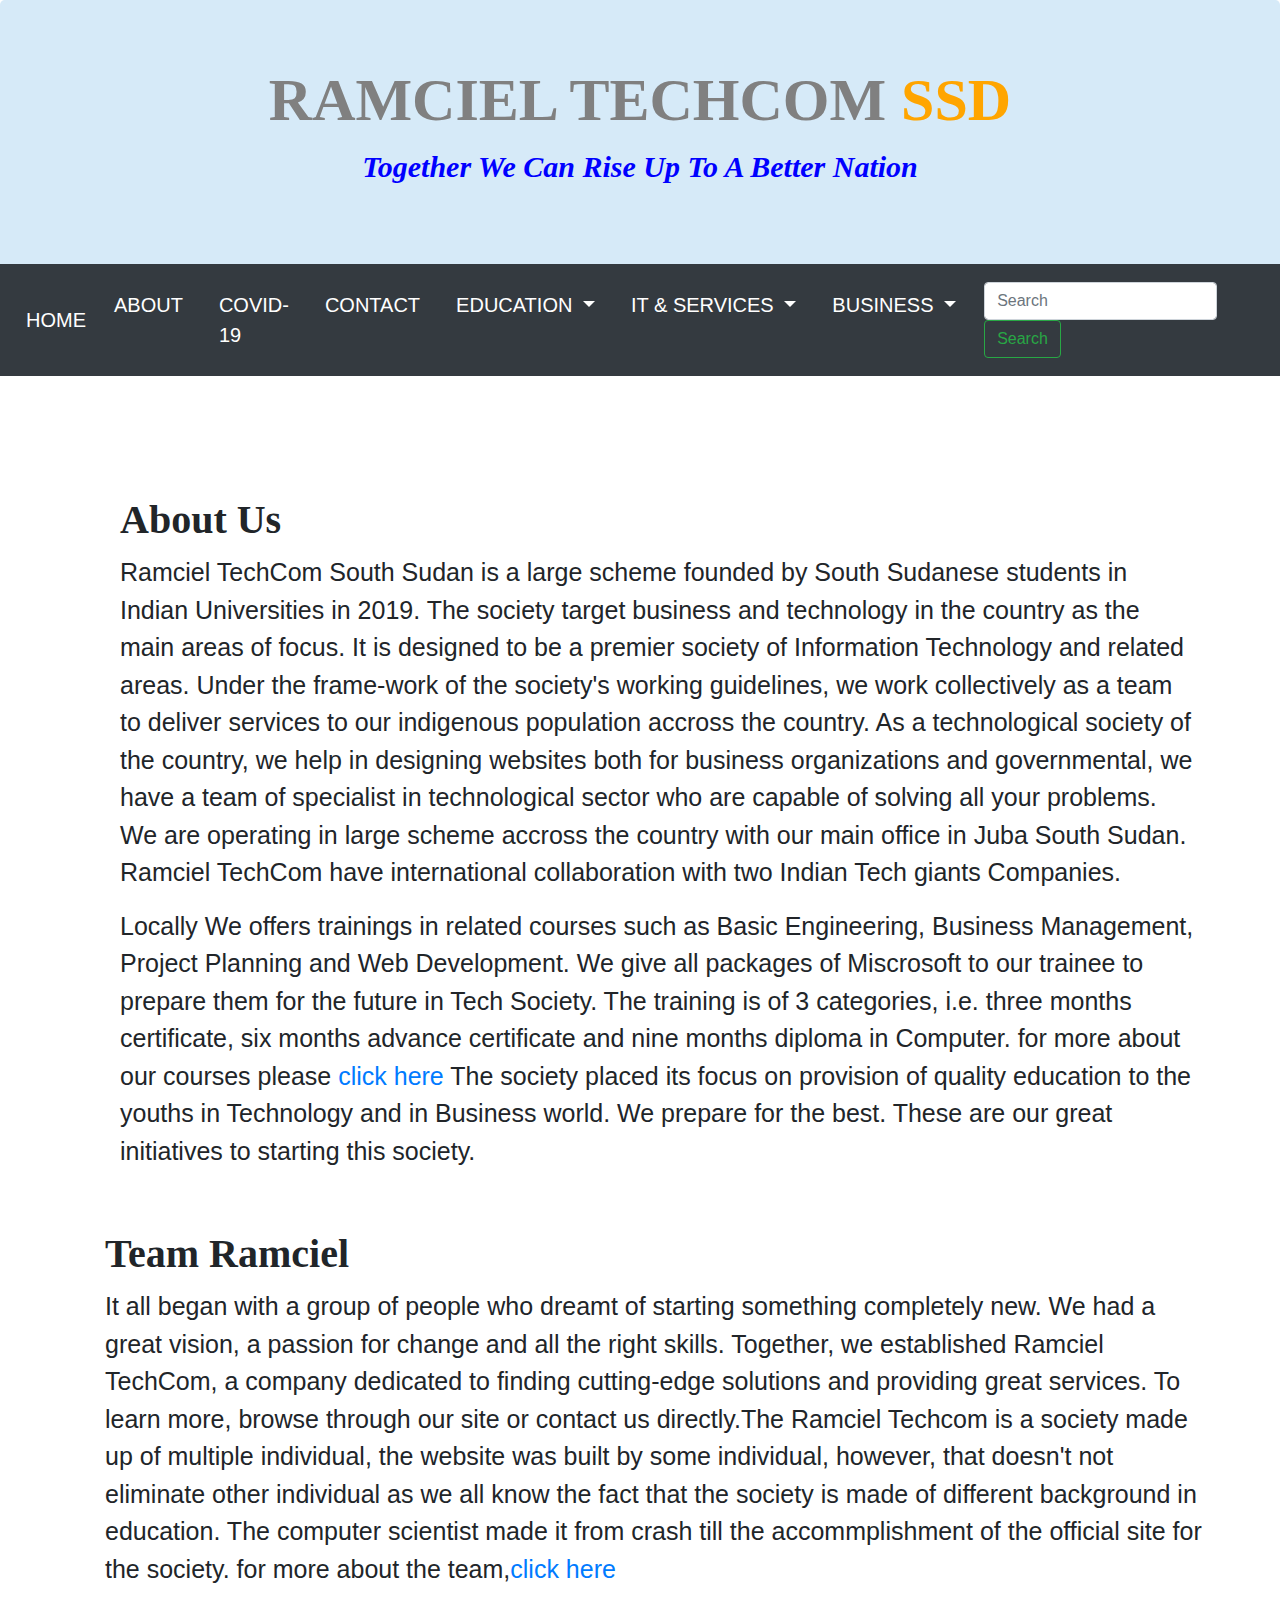
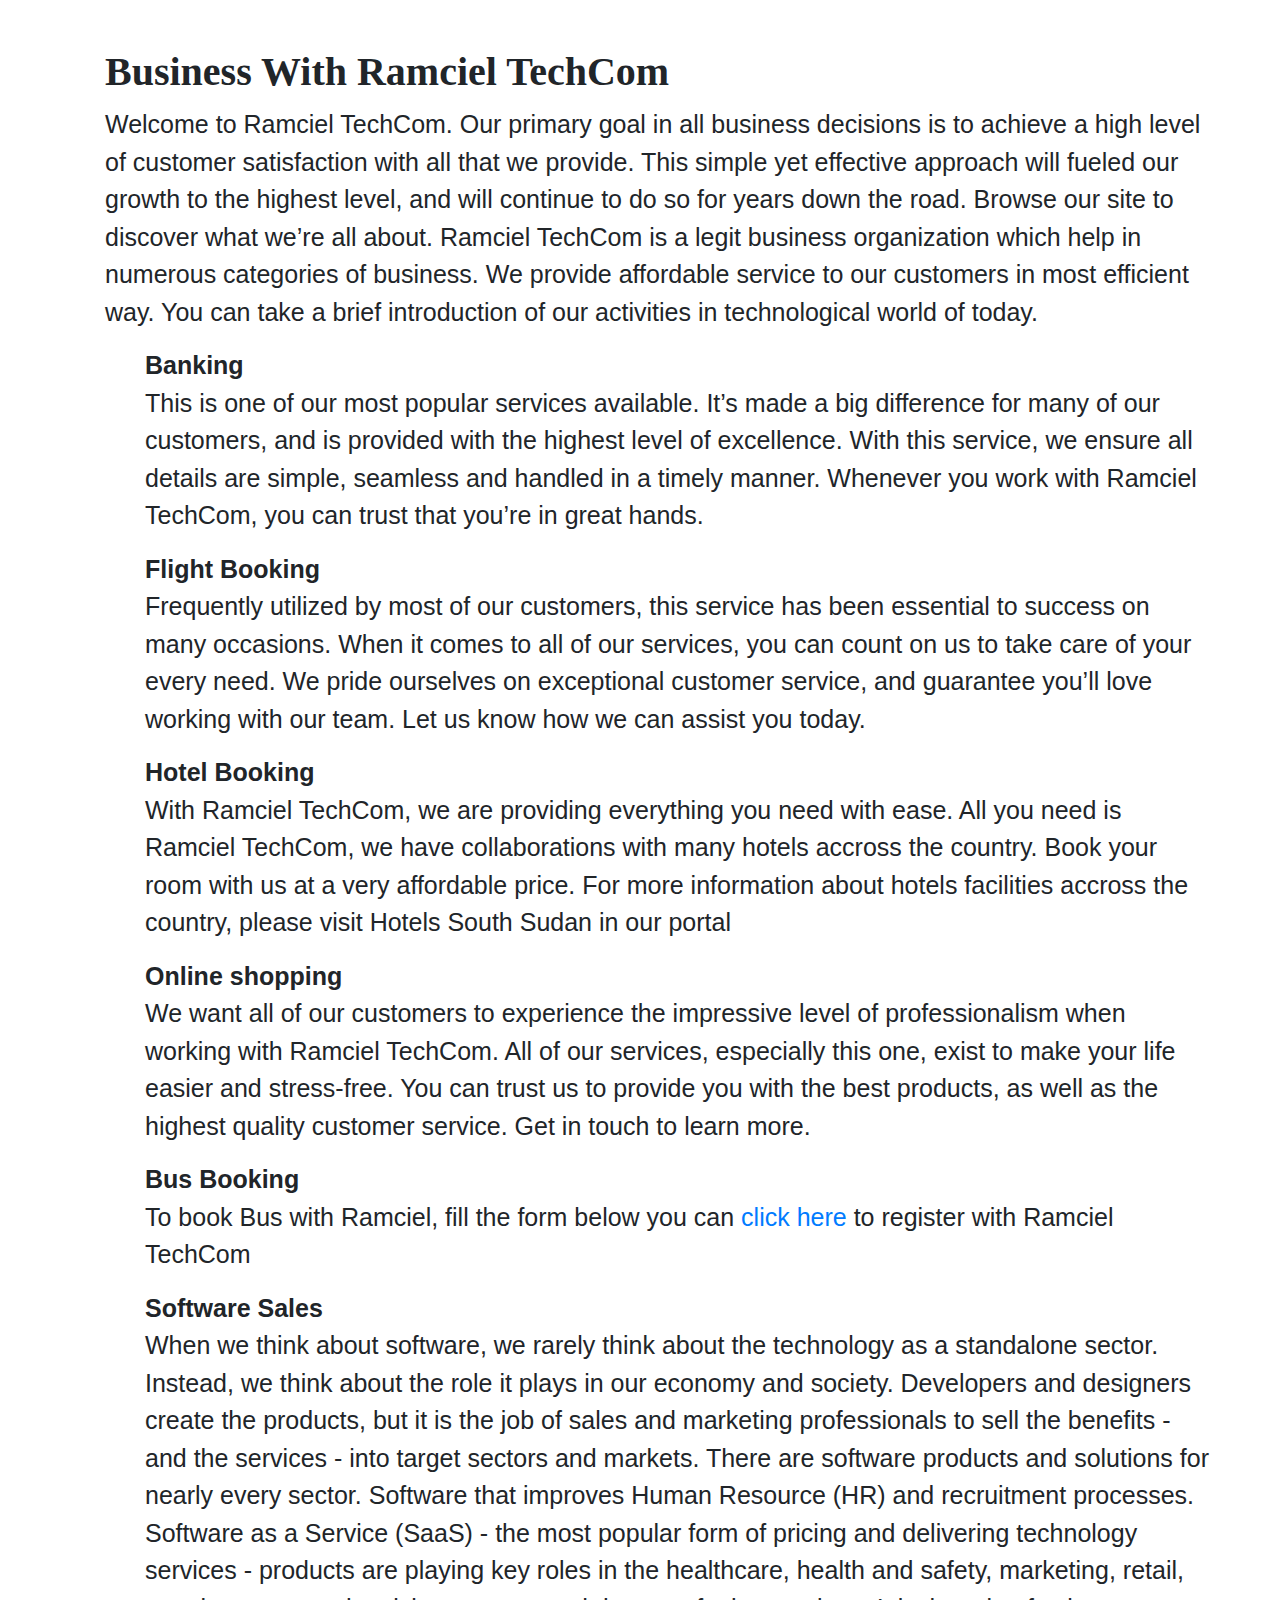
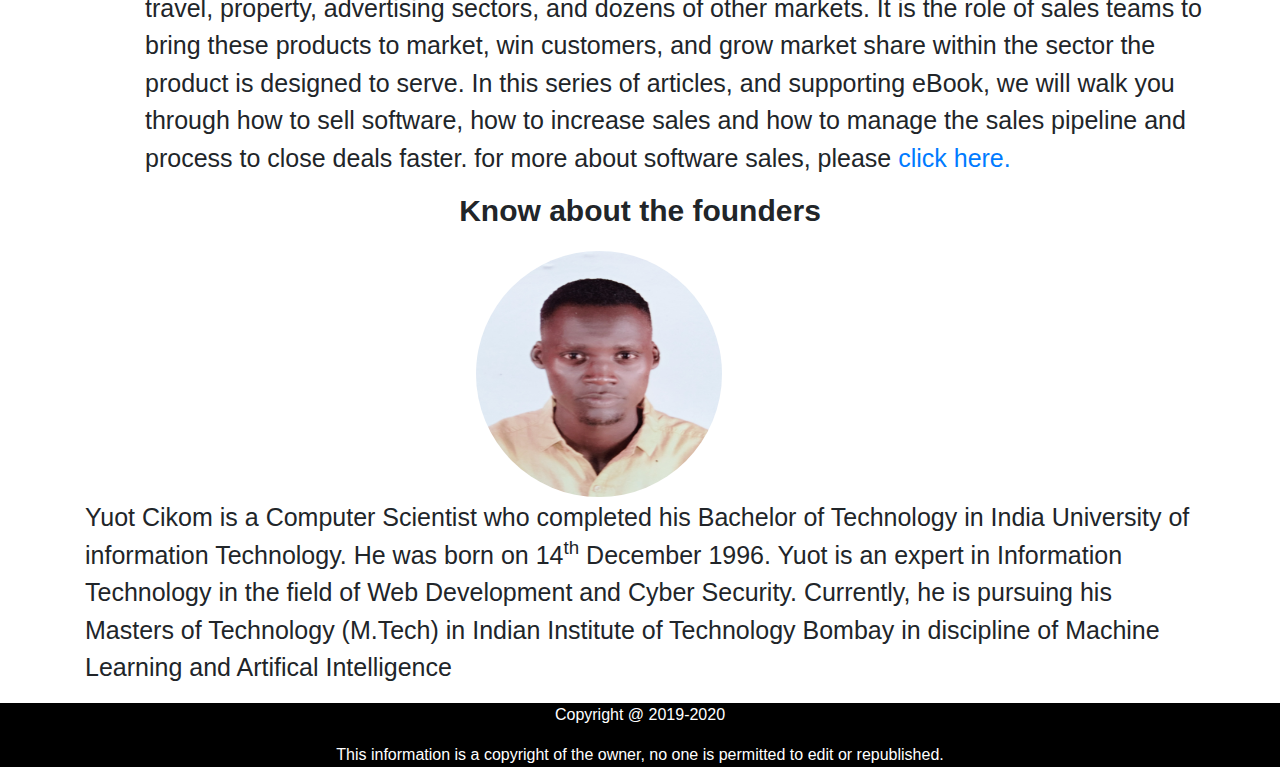
<file: index.html>
<html>
<head>
	<title>RTC</title>
	<link rel="stylesheet" href="https://stackpath.bootstrapcdn.com/bootstrap/4.5.2/css/bootstrap.min.css"></link>
	<link rel="stylesheet" type="text/css" href="style.css">
  <link rel="stylesheet" href="https://cdnjs.cloudflare.com/ajax/libs/font-awesome/5.13.1/css/all.min.css">
  <script type="text/javascript" src="java.js"></script>

</head>
<body>
	<!-- jumbotron area for heading-->
	<header class="jumbotron">
  	  <h1 class="display-6">RAMCIEL TECHCOM <span id="abr">SSD</span></h1>
  	  <P class="para"><em>Together we can rise up to a better nation</em></P>
    </header>

    <!-- navigator bar zone-->

<nav class="navbar navbar-expand-lg navbar-dark bg-dark">
          <a class="navbar-brand" id="nav-bar" id="home"href="index.html">HOME</a>
             <button class="navbar-toggler" type="button" data-toggle="collapse"data-target="#navbarSupportedContent" aria-controls="navbarSupportedContent" aria-expanded="true" aria-label="Toggle navigation">
             <span class="navbar-toggler-icon"></span>
             </button>

     <div class="collapse navbar-collapse" id="navbarSupportedContent">
        <ul class="navbar-nav mr-auto">
                 <li><a class="nav-link" id="nav-bar" href="about.html">ABOUT<span class="sr-only">(current)</span></a></li>
                 <li><a class="nav-link" id="nav-bar" href="covid.html">COVID-19<span class="sr-only">(current)</span></a></li>
                 <li><a class="nav-link" id="nav-bar" href="contact.html">CONTACT<span class="sr-only">(current)</span></a></li>
            <li class="nav-item dropdown">
                  <a class="nav-link dropdown-toggle" id="nav-bar" href="#" id="navbarDropdown" role="button" data-toggle="dropdown" aria-haspopup="true" aria-expanded="true">
                  EDUCATION
                  </a>
               <div class="dropdown-menu" aria-labelledby="navbarDropdown">
                  <a class="dropdown-item" href="#">Computer Training</a>
                  <a class="dropdown-item" href="#">Digital marketing </a>
                  <a class="dropdown-item" href="#">Project planning </a>
                  <a class="dropdown-item" href="#">Business Management </a>
                  <a class="dropdown-item" href="#">Basic of Civil Engineering</a>
                  <a class="dropdown-item" href="#">Entrepreneurship</a>
                  <a class="dropdown-item" href="#">Basic electrical </a>
               </div>

            <li class="nav-item dropdown">
                <a class="nav-link dropdown-toggle" id="nav-bar" href="#" id="navbarDropdown"role="button" data-toggle="dropdown" aria-haspopup="true" aria-expanded="true">
                IT & SERVICES
                </a>
             <div class="dropdown-menu" aria-labelledby="navbarDropdown">
                  <a class="dropdown-item" href="#">Web design and development</a>
                  <a class="dropdown-item" href="#">Graphic design</a>
                  <a class="dropdown-item" href="#">Operating system installation</a>
                  <a class="dropdown-item" href="#">Software sale</a>
                  <a class="dropdown-item" href="#">Internet café</a>
                 </div>
                 <li class="nav-item dropdown">
                <a class="nav-link dropdown-toggle" id="nav-bar" href="#" id="navbarDropdown"role="button" data-toggle="dropdown" aria-haspopup="true" aria-expanded="true">
                BUSINESS
                </a>
                <div class="dropdown-menu" aria-labelledby="navbarDropdown">
                  <a class="dropdown-item" href="#">Banking</a>
                  <a class="dropdown-item" href="#">Flight Booking</a>
                  <a class="dropdown-item" href="#">Hotel Booking</a>
                  <a class="dropdown-item" href="#">Bus Booking</a>
                  <a class="dropdown-item" href="#">Online shopping</a>
                  <a class="dropdown-item" href="#">Software Sales</a>
                </div>
            </li>
        </ul>
           <form class="form-inline my-2 my-lg-0" id="nav-bar">
                  <input class="form-control mr-sm-2" type="search" placeholder="Search" aria-label="Search">
                  <button class="btn btn-outline-success my-2 my-sm-0" type="submit">Search</button>
           </form>
       </div>
  </nav>
  <div class="container">
      <div class="container" id="contain">
             <h2>About Us</h2>
             <p>Ramciel TechCom South Sudan is a large scheme founded by South Sudanese students in Indian Universities in 2019. The society target business and technology in the country as the main areas of focus. It is designed to be a premier society of Information Technology and related areas. Under the frame-work of the society's working guidelines, we work collectively as a team to deliver services to our indigenous population accross the country. As a technological society of the country, we help in designing websites both for business organizations and governmental, we have a team of specialist in technological sector who are capable of solving all your problems. We are operating in large scheme accross the country with our main office in Juba South Sudan. Ramciel TechCom have international collaboration with two Indian Tech giants Companies.</p>
             <p>Locally We offers trainings in related courses such as Basic Engineering, Business Management, Project Planning and Web Development. We give all packages of Miscrosoft to our trainee to prepare them for the future in Tech Society. The training is of 3 categories, i.e. three months certificate, six months advance certificate and nine months diploma in Computer.
             for more about our courses please <a href="course.html">click here</a>
             The society placed its focus on provision of quality education to the youths in Technology and in Business world. We prepare for the best. These are our great initiatives to starting this society.</p>
      </div>

      <div class="contain-team">
             <h2>Team Ramciel</h2>
             <p>It all began with a group of people who dreamt of starting something completely new. We had a great vision, a passion for change and all the right skills. Together, we established Ramciel TechCom, a company dedicated to finding cutting-edge solutions and providing great services. To learn more, browse through our site or contact us directly.The Ramciel Techcom is a society made up of multiple individual, the website was built by some individual, however, that doesn't not eliminate other individual as we all know the fact that the society is made of different background in education. The computer scientist made it from crash till the accommplishment of the official site for the society. for more about the team,<a href="yuot.html">click here</a></p>
      </div>
      <div class="contain-team">
         <h2>Business With Ramciel TechCom</h2>  
          <p>Welcome to Ramciel TechCom. Our primary goal in all business decisions is to achieve a high level of customer satisfaction with all that we provide. This simple yet effective approach will fueled our growth to the highest level, and will continue to do so for years down the road. Browse our site to discover what we’re all about. Ramciel TechCom is a legit business organization which help in numerous categories of business. We provide affordable service to our customers in most efficient way. You can take a brief introduction of our activities in technological world of today.</p>
           <ul>
              <li>Banking</li>
              <p>​This is one of our most popular services available. It’s made a big difference for many of our customers, and is provided with the highest level of excellence. With this service, we ensure all details are simple, seamless and handled in a timely manner. Whenever you work with Ramciel TechCom, you can trust that you’re in great hands.</p>
              <li>Flight Booking</li>
              <p>​Frequently utilized by most of our customers, this service has been essential to success on many occasions. When it comes to all of our services, you can count on us to take care of your every need. We pride ourselves on exceptional customer service, and guarantee you’ll love working with our team. Let us know how we can assist you today.</p>
              <li>Hotel Booking</li>
              <p>With Ramciel TechCom, we are providing everything you need with ease. All you need is Ramciel TechCom, we have collaborations with many hotels accross the country. Book your room with us at a very affordable price. For more information about hotels facilities accross the country, please visit Hotels South Sudan in our portal</p>
              <li>Online shopping</li>
              <p>​We want all of our customers to experience the impressive level of professionalism when working with Ramciel TechCom. All of our services, especially this one, exist to make your life easier and stress-free. You can trust us to provide you with the best products, as well as the highest quality customer service. Get in touch to learn more.</p>
              <li>Bus Booking</li>
              <p>To book Bus with Ramciel, fill the form below
                you can <a href="booking.html">click here</a> to register with Ramciel TechCom</p>

              <li>Software Sales</li>
              <p>When we think about software, we rarely think about the technology as a standalone sector. Instead, we think about the role it plays in our economy and society. Developers and designers create the products, but it is the job of sales and marketing professionals to sell the benefits - and the services - into target sectors and markets. There are software products and solutions for nearly every sector. Software that improves Human Resource (HR) and recruitment processes. Software as a Service (SaaS) - the most popular form of pricing and delivering technology services - products are playing key roles in the healthcare, health and safety, marketing, retail, travel, property, advertising sectors, and dozens of other markets. It is the role of sales teams to bring these products to market, win customers, and grow market share within the sector the product is designed to serve. In this series of articles, and supporting eBook, we will walk you through how to sell software, how to increase sales and how to manage the sales pipeline and process to close deals faster. for more about software sales, please <a href="software.html">click here.</a></p>
           </ul>
      </div>
   <div class="head">
      <h6>Know about the founders</h6>
      <div class="profile">
         <img src="apollo.jpg" height="250" width="250">
         <p>Yuot Cikom is a Computer Scientist who completed his Bachelor of Technology in India University of information Technology. He was born on 14<sup>th</sup> December 1996. Yuot is an expert in Information Technology in the field of Web Development and Cyber Security. Currently, he is pursuing his Masters of Technology (M.Tech) in Indian Institute of Technology Bombay in discipline of Machine Learning and Artifical Intelligence</p>
      </div>
   </div>
  </div>
        <footer class="copyright">
            <p>Copyright @ 2019-2020</p>
            <p>This information is a copyright of the owner, no one is permitted to edit or republished.</p>
        </footer>

  <script src="https://code.jquery.com/jquery-3.5.1.js"></script>
  <script src="https://stackpath.bootstrapcdn.com/bootstrap/4.5.2/js/bootstrap.min.js"></script>
</body>
</html>
</file>
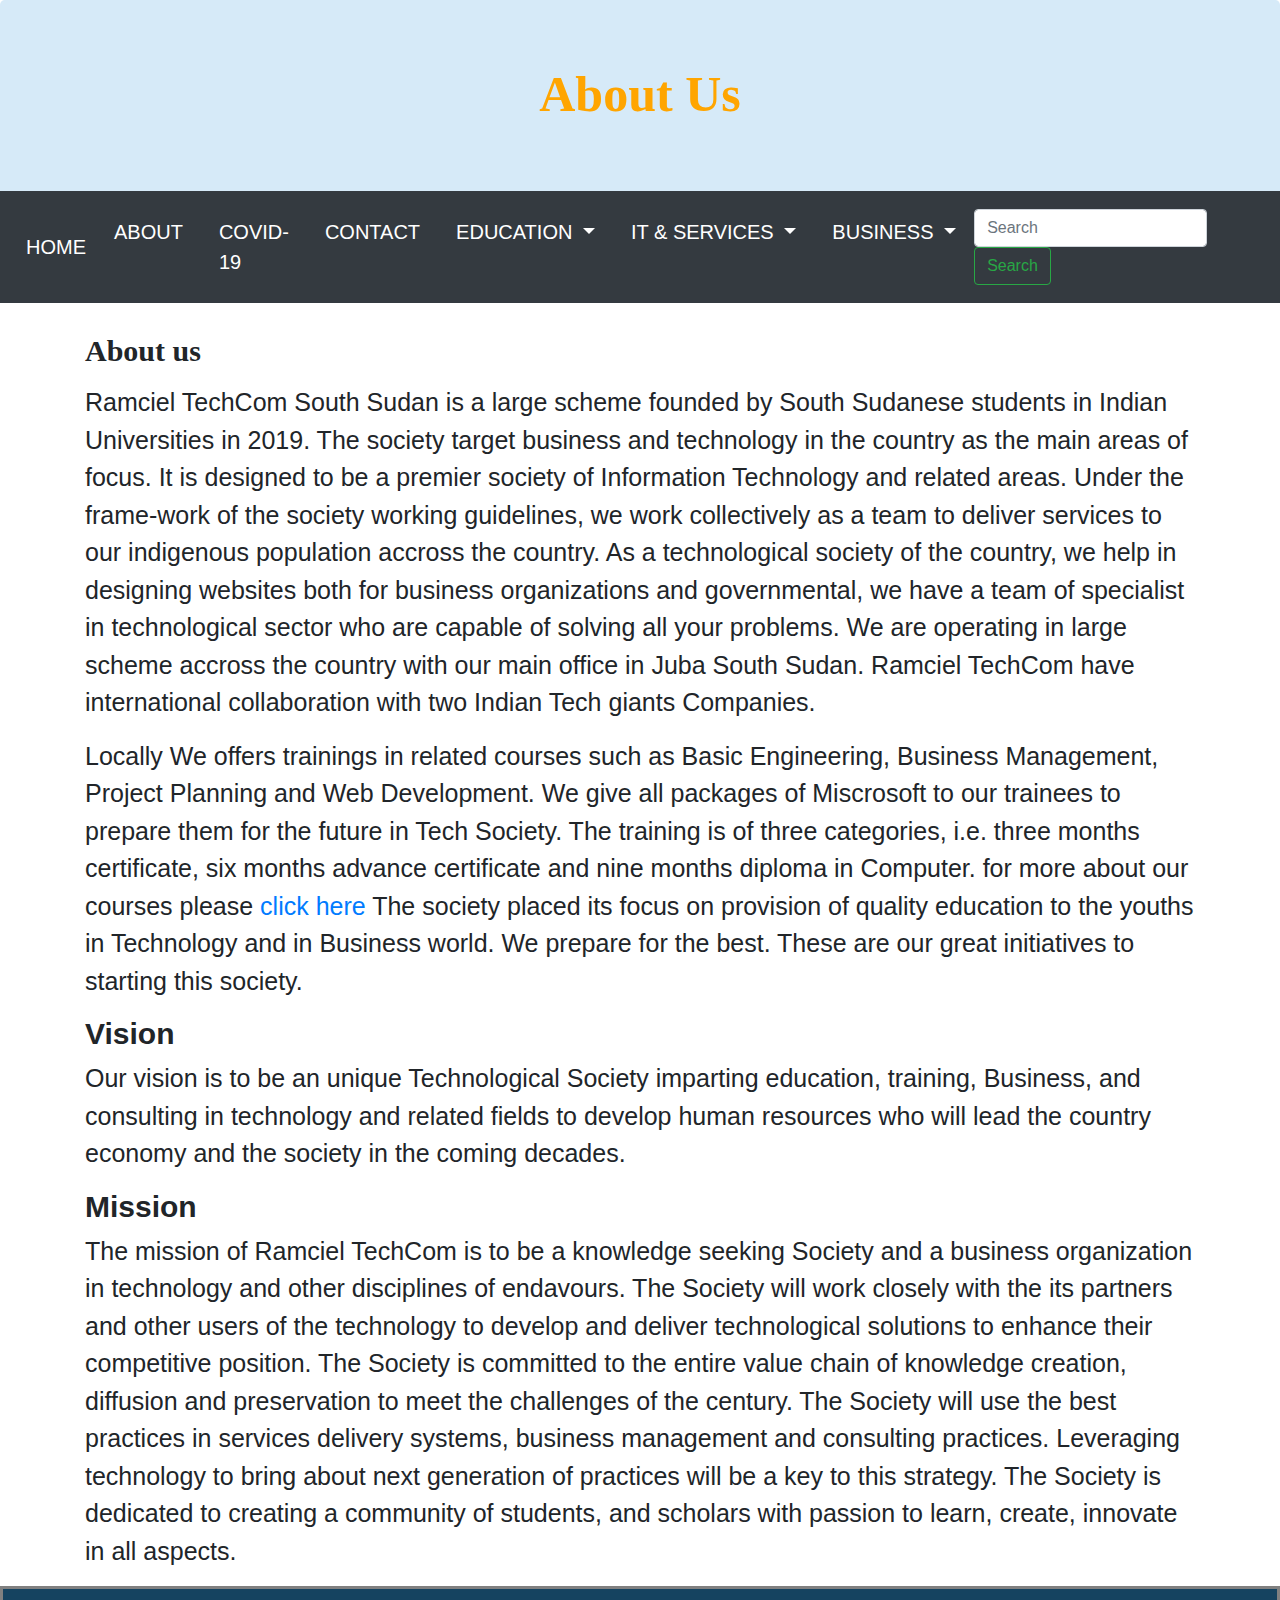
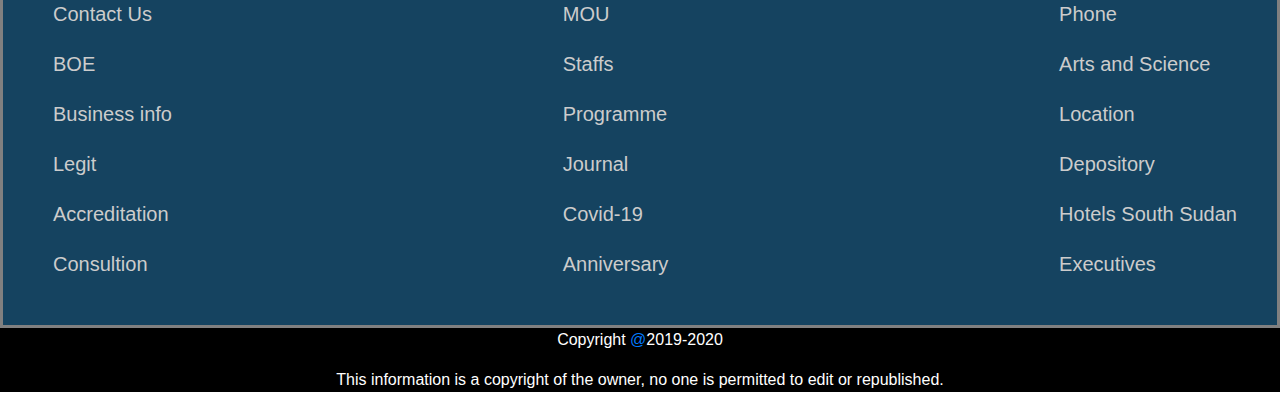
<file: about.html>
<html>
<head>
	<title>About Us</title>
	<link rel="stylesheet" href="https://stackpath.bootstrapcdn.com/bootstrap/4.5.2/css/bootstrap.min.css"></link>
	<link rel="stylesheet" type="text/css" href="style.css">
  <script type="text/javascript" src="java.js"></script
</head>
<body>
		<div class="jumbotron">
		<h1>About Us</h1>
	</div>
	<nav class="navbar navbar-expand-lg navbar-dark bg-dark">
          <a class="navbar-link" id="nav-bar" href="index.html">HOME</a>
             <button class="navbar-toggler" type="button" data-toggle="collapse"data-target="#navbarSupportedContent" aria-controls="navbarSupportedContent" aria-expanded="true" aria-label="Toggle navigation">
             <span class="navbar-toggler-icon"></span>
             </button>

     <div class="collapse navbar-collapse" id="navbarSupportedContent">
        <ul class="navbar-nav mr-auto">
                 <li><a class="nav-link" id="nav-bar" href="about.html">ABOUT<span class="sr-only">(current)</span></a></li>

                 <li><a class="nav-link" id="nav-bar" href="covid.html">COVID-19<span class="sr-only">(current)</span></a></li>

                 <li><a class="nav-link" id="nav-bar" href="contact.html">CONTACT<span class="sr-only">(current)</span></a></li>

            <li class="nav-item dropdown">
                  <a class="nav-link dropdown-toggle" id="nav-bar" href="#" id="navbarDropdown" role="button" data-toggle="dropdown" aria-haspopup="true" aria-expanded="true">
                  EDUCATION
                  </a>
               <div class="dropdown-menu" aria-labelledby="navbarDropdown">
                  <a class="dropdown-item" href="#">Computer Training</a>
                  <a class="dropdown-item" href="#">Digital marketing </a>
                  <a class="dropdown-item" href="#">Project planning </a>
                  <a class="dropdown-item" href="#">Business Management </a>
                  <a class="dropdown-item" href="#">Basic of Civil Engineering</a>
                  <a class="dropdown-item" href="#">Entrepreneurship</a>
                  <a class="dropdown-item" href="#">Basic electrical </a>
               </div>

            <li class="nav-item dropdown">
                <a class="nav-link dropdown-toggle" id="nav-bar" href="#" id="navbarDropdown"role="button" data-toggle="dropdown" aria-haspopup="true" aria-expanded="true">
                IT & SERVICES
                </a>
             <div class="dropdown-menu" aria-labelledby="navbarDropdown">
                  <a class="dropdown-item" href="#">Web design and development</a>
                  <a class="dropdown-item" href="#">Graphic design</a>
                  <a class="dropdown-item" href="#">Operating system installation</a>
                  <a class="dropdown-item" href="#">Software sale</a>
                  <a class="dropdown-item" href="#">Internet café</a>
                 </div>
            </li>
            <li class="nav-item dropdown">
                <a class="nav-link dropdown-toggle" id="nav-bar" href="#" id="navbarDropdown"role="button" data-toggle="dropdown" aria-haspopup="true" aria-expanded="true">
                BUSINESS
                </a>
                <div class="dropdown-menu" aria-labelledby="navbarDropdown">
                  <a class="dropdown-item" href="#">Banking</a>
                  <a class="dropdown-item" href="#">Flight Booking</a>
                  <a class="dropdown-item" href="#">Hotel Booking</a>
                  <a class="dropdown-item" href="#">Bus Booking</a>
                  <a class="dropdown-item" href="#">Online shopping</a>
                  <a class="dropdown-item" href="#">Software Sales</a>
                </div>
            </li>
        </ul>
           <form class="form-inline my-2 my-lg-0">
                  <input class="form-control mr-sm-2" type="search" placeholder="Search" aria-label="Search">
                  <button class="btn btn-outline-success my-2 my-sm-0" type="submit">Search</button>
           </form>
       </div>
</nav>
    <div class="container" id="about">
           <h5>About us</h5>
            <p>Ramciel TechCom South Sudan is a large scheme founded by South Sudanese students in Indian Universities in 2019. The society target business and technology in the country as the main areas of focus. It is designed to be a premier society of Information Technology and related areas. Under the frame-work of the society working guidelines, we work collectively as a team to deliver services to our indigenous population accross the country. As a technological society of the country, we help in designing websites both for business organizations and governmental, we have a team of specialist in technological sector who are capable of solving all your problems. We are operating in large scheme accross the country with our main office in Juba South Sudan. Ramciel TechCom have international collaboration with two Indian Tech giants Companies.</p>
             <p>Locally We offers trainings in related courses such as Basic Engineering, Business Management, Project Planning and Web Development. We give all packages of Miscrosoft to our trainees to prepare them for the future in Tech Society. The training is of three categories, i.e. three months certificate, six months advance certificate and nine months diploma in Computer.
              for more about our courses please <a href="course.html">click here</a>
              The society placed its focus on provision of quality education to the youths in Technology and in Business world. We prepare for the best. These are our great initiatives to starting this society.</p>

            <h6>Vision</h6>
             <p>Our vision is to be an unique Technological Society imparting education, training, Business, and consulting in technology and related fields to develop human resources who will lead the  country economy and the society in the coming decades.</p>

           <h6>Mission</h6>
              <p>The mission of Ramciel TechCom is to be a knowledge seeking Society and a business organization in technology and other disciplines of endavours. The Society will work closely with the its partners and other users of the technology to develop and deliver technological solutions to enhance their competitive position. 
               The Society is committed to the entire value chain of knowledge creation, diffusion and preservation to meet the challenges of the century. The Society will use the best practices in services delivery systems, business management and consulting practices. Leveraging technology to bring about next generation of practices will be a key to this strategy.
                The Society is dedicated to creating a community of students, and scholars with passion to learn, create, innovate in all aspects.</p>
    </div>
    <div class="contact">
          <div class="bottom-menu">
            <ul>
               <li>Contact Us</li>
               <li>BOE</li>
               <li>Business info</li>
               <li>Legit</li>
               <li>Accreditation</li>
               <li>Consultion</li>
            </ul>  
          </div>
          <div class="sub-menu">
             <ul>
              <li>MOU</li>
               <li>Staffs</li>
               <li>Programme</li>
               <li>Journal</li>
               <li>Covid-19</li>
               <li>Anniversary</li>
             </ul>  
          </div>
          <div class="bottom">
             <ul>
               <li>Phone</li>
               <li>Arts and Science</li>
               <li>Location</li>
               <li>Depository</li>
               <li>Hotels South Sudan</li>
               <li>Executives</li>
           </ul>  
          </div>
    </div>
    <div>
      <footer class="copyright">
      	<p>Copyright <a href="#">@</a>2019-2020</p>
         <p>This information is a copyright of the owner, no one is permitted to edit or republished.</p>
      </footer>
    </div>

    <script src="https://code.jquery.com/jquery-3.5.1.js"></script>
    <script src="https://stackpath.bootstrapcdn.com/bootstrap/4.5.2/js/bootstrap.min.js"></script>
</body>
</html>
</file>
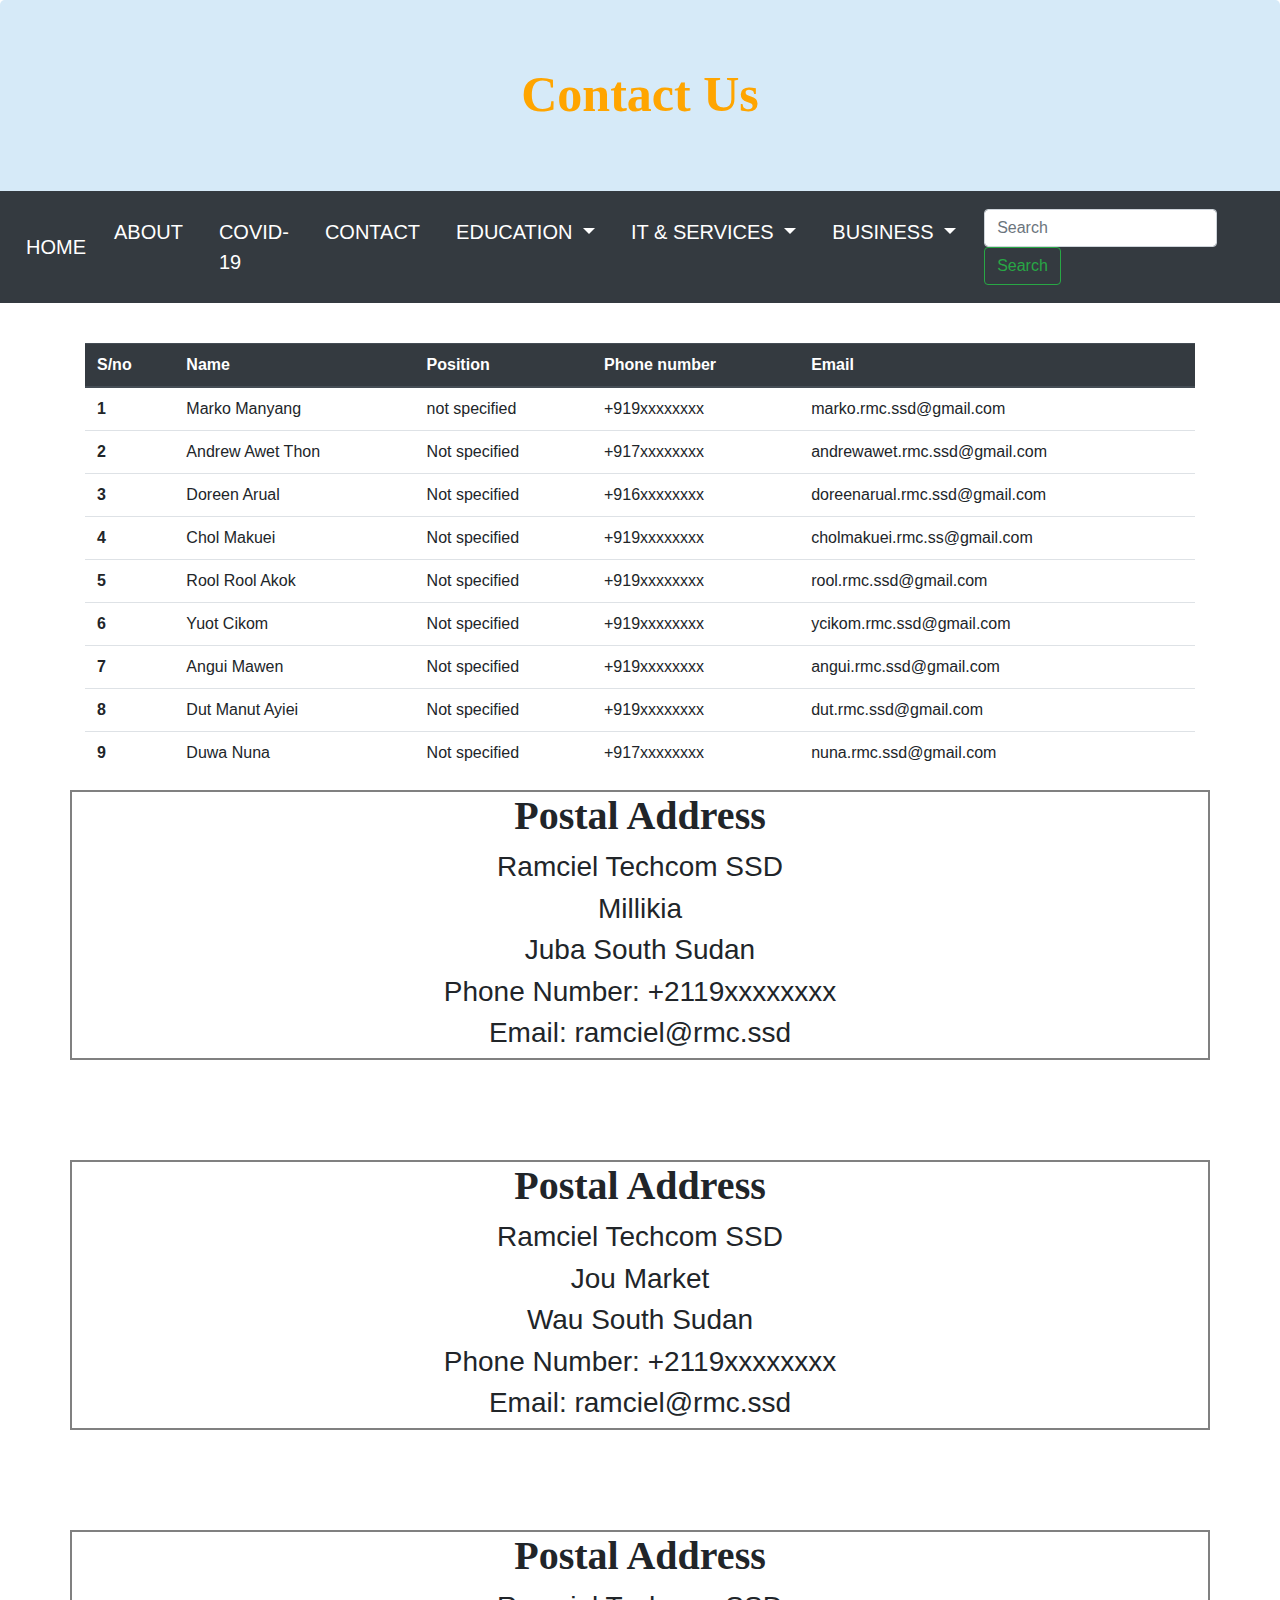
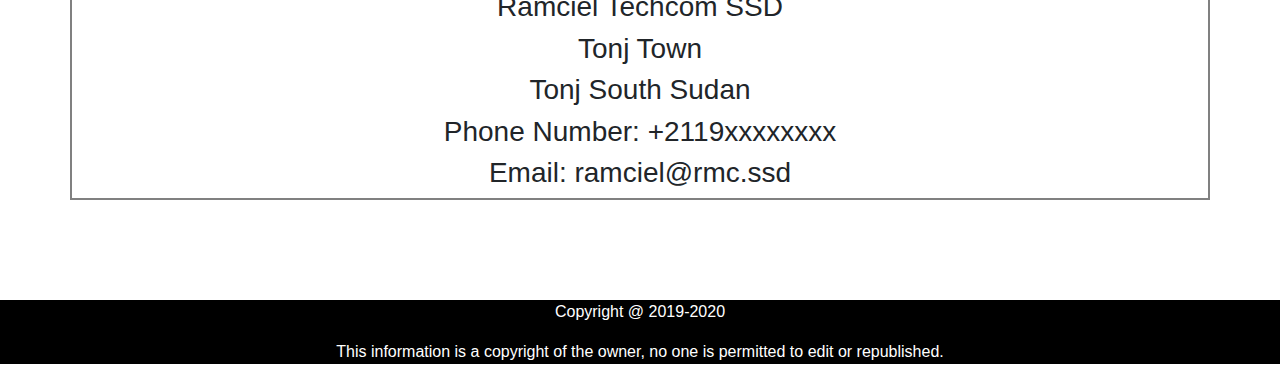
<file: contact.html>
<html>
<head>
	<title>Contact us </title>
	<link rel="stylesheet" href="https://stackpath.bootstrapcdn.com/bootstrap/4.5.2/css/bootstrap.min.css"></link>
	<link rel="stylesheet" type="text/css" href="style.css">
  <script type="text/javascript" src="java.js"></script
</head>
<body>
 <div class="jumbotron">
    <h1>Contact Us</h1>
 </div>
<nav class="navbar navbar-expand-lg navbar-dark bg-dark">
      <a class="navbar-link" id="nav-bar" href="index.html">HOME</a>
        <button class="navbar-toggler" type="button" data-toggle="collapse" data-target="#navbarSupportedContent" aria-controls=" navbarSupportedContent" aria-expanded="true" aria-label="Toggle navigation">
          <span class="navbar-toggler-icon"></span>
        </button>

    <div class="collapse navbar-collapse" id="navbarSupportedContent">
      <ul class="navbar-nav mr-auto">

            <li><a class="nav-link" id="nav-bar" href="about.html">ABOUT<span class="sr-only">(current)</span></a></li>

            <li><a class="nav-link" id="nav-bar" href="covid.html">COVID-19<span class="sr-only">(current)</span></a></li>

            <li class="con"><a class="nav-link"  id="nav-bar" href="contact.html">CONTACT<span class="sr-only">(current)</span></a></li>

            <li class="nav-item dropdown">
                  <a class="nav-link dropdown-toggle" id="nav-bar" href="#" id="navbarDropdown" role="button" data-toggle="dropdown" aria-haspopup="true" aria-expanded="true">
                     EDUCATION
                  </a>
               <div class="dropdown-menu" aria-labelledby="navbarDropdown">
                  <a class="dropdown-item" href="#">Computer Training</a>
                  <a class="dropdown-item" href="#">Digital marketing </a>
                  <a class="dropdown-item" href="#">Project planning </a>
                  <a class="dropdown-item" href="#">Business Management </a>
                  <a class="dropdown-item" href="#">Basic of Civil Engineering</a>
                  <a class="dropdown-item" href="#">Entrepreneurship</a>
                  <a class="dropdown-item" href="#">Basic electrical </a>
               </div>

            <li class="nav-item dropdown">
                <a class="nav-link dropdown-toggle" id="nav-bar" href="#" id="navbarDropdown"role="button" data-toggle="dropdown" aria-haspopup="true" aria-expanded="true">
                  IT & SERVICES
                </a>
             <div class="dropdown-menu" aria-labelledby="navbarDropdown">
                  <a class="dropdown-item" href="#">Web design and development</a>
                  <a class="dropdown-item" href="#">Graphic design</a>
                  <a class="dropdown-item" href="#">Operating system installation</a>
                  <a class="dropdown-item" href="#">Software sale</a>
                  <a class="dropdown-item" href="#">Internet café</a>
                 </div>
            </li>
            <li class="nav-item dropdown">
                  <a class="nav-link dropdown-toggle" id="nav-bar" href="#" id="navbarDropdown"role="button" data-toggle="dropdown" aria-haspopup="true" aria-expanded="true">
                     BUSINESS
                  </a>
                  <div class="dropdown-menu" aria-labelledby="navbarDropdown">
                     <a class="dropdown-item" href="#">Banking</a>
                     <a class="dropdown-item" href="#">Flight Booking</a>
                     <a class="dropdown-item" href="#">Hotel Booking</a>
                     <a class="dropdown-item" href="#">Bus Booking</a>
                     <a class="dropdown-item" href="#">Online shopping</a>
                     <a class="dropdown-item" href="#">Software Sales</a>
                  </div>
            </li>
      </ul>
           <form class="form-inline my-2 my-lg-0" id="nav-bar">
                  <input class="form-control mr-sm-2" type="search" placeholder="Search" aria-label="Search">
                  <button class="btn btn-outline-success my-2 my-sm-0" type="submit">Search</button>
           </form>
    </div>
</nav>
   <div class="container" id="separ">
      <table class="table">
          <thead class="thead-dark">
            <tr>
             <th scope="col">S/no</th>
             <th scope="col">Name</th>
             <th scope="col">Position</th>
             <th scope="col">Phone number</th>
             <th scope="col">Email</th>
           </tr>
           <tbody>
          <tr>
            <th scope="row">1</th>
            <td>Marko Manyang</td>
            <td>not specified</td>
            <td>+919xxxxxxxx</td>
            <td>marko.rmc.ssd@gmail.com</td>
            </tr>
           <tr>
          <th scope="row">2</th>
             <td>Andrew Awet Thon</td>
             <td>Not specified</td>
             <td>+917xxxxxxxx</td>
             <td>andrewawet.rmc.ssd@gmail.com</td>
           </tr>
           <tr>
            <th scope="row">3</th>
            <td>Doreen Arual</td>
            <td>Not specified</td>
            <td>+916xxxxxxxx</td>
            <td>doreenarual.rmc.ssd@gmail.com</td>
         </tr>
          <tr>
            <th scope="row">4</th>
            <td>Chol Makuei</td>
            <td>Not specified</td>
            <td>+919xxxxxxxx</td>
            <td>cholmakuei.rmc.ss@gmail.com</td>
            </tr>
           <tr>
          <th scope="row">5</th>
             <td>Rool Rool Akok</td>
             <td>Not specified</td>
             <td>+919xxxxxxxx</td>
             <td>rool.rmc.ssd@gmail.com</td>
           </tr>
           <tr>
            <th scope="row">6</th>
            <td>Yuot Cikom</td>
            <td>Not specified</td>
            <td>+919xxxxxxxx</td>
            <td>ycikom.rmc.ssd@gmail.com</td>
         </tr>
          <tr>
            <th scope="row">7</th>
            <td>Angui Mawen</td>
            <td>Not specified</td>
            <td>+919xxxxxxxx</td>
            <td>angui.rmc.ssd@gmail.com</td>
            </tr>
           <tr>
          <th scope="row">8</th>
             <td>Dut Manut Ayiei</td>
             <td>Not specified</td>
             <td>+919xxxxxxxx</td>
             <td>dut.rmc.ssd@gmail.com</td>
           </tr>
           <tr>
            <th scope="row">9</th>
            <td>Duwa Nuna</td>
            <td>Not specified</td>
            <td>+917xxxxxxxx</td>
            <td>nuna.rmc.ssd@gmail.com</td>
         </tr>
        </tbody>
       </thead>
      </table>
   </div>
   <div class="container" id="address">
       <h2>Postal address</h2>
       <h3>Ramciel Techcom SSD</h3>
       <h3>Millikia</h3>
       <h3>Juba South Sudan</h3>
       <h3>Phone Number: +2119xxxxxxxx</h3>
       <h3>Email: ramciel@rmc.ssd</h3>
   </div>
   <div class="container" id="address">
       <h2>Postal address</h2>
       <h3>Ramciel Techcom SSD</h3>
       <h3>Jou Market</h3>
       <h3>Wau South Sudan</h3>
       <h3>Phone Number: +2119xxxxxxxx</h3>
       <h3>Email: ramciel@rmc.ssd</h3>
   </div>
   <div class="container" id="address">
       <h2>Postal address</h2>
       <h3>Ramciel Techcom SSD</h3>
       <h3>Tonj Town</h3>
       <h3>Tonj South Sudan</h3>
       <h3>Phone Number: +2119xxxxxxxx</h3>
       <h3>Email: ramciel@rmc.ssd</h3>
   </div>

   <div>
      <footer class="copyright">
      	<p>Copyright @ 2019-2020</p>
         <p>This information is a copyright of the owner, no one is permitted to edit or republished.</p>
      </footer>
   </div>

   <script src="https://code.jquery.com/jquery-3.5.1.js"></script>
   <script src="https://stackpath.bootstrapcdn.com/bootstrap/4.5.2/js/bootstrap.min.js"></script>
</body>
</html>
</file>
<file: style.css>
.jumbotron{
	text-align: center;
	background-color: #D6EAF8;
	background-size: cover;
	background-repeat: no-repeat;
	background-position: center;
	text-transform: capitalize;
	color: #D6EAF8 ;
	margin-bottom: -5px;
	font-size: 30px;
}
#jumbo{
	background: url(https://encrypted-tbn0.gstatic.com/images?q=tbn%3AANd9GcQLTcPZZeDsrQdIkUHz7aicl39HKR7yhtgN3A&usqp=CAU);
	background-position: center;
	background-size: cover;
	background-repeat: no-repeat;
}
h1{
	font-size: 50px;
	font-family: serif;
	text-transform: capitalize;
	color: orange;
	font-weight: 900;
}
.display-6{
	font-size: 60px;
	color: grey;
	font-family: serif;
	font-weight: 1200;
}

.para{
	font-family: italic;
	color: #0000ff;
	text-transform: capitalize;
	font-weight: 600;
	text-decoration: italic;
}
#abr{
	color: orange;
	font-size: 60px;
}
#nav-bar{
	color: #fff;
	border-radius: 20px;
	margin: 10px;
	text-decoration: none;
	font-size: 20px;
}
#nav-bar:hover{
	color: #ccc;
}
#contain{
	margin-left: 20px;
	margin-top: 120px;
	font-size: 25px;
	width: 100%;
}
#about{
	margin-top: 60px;
	font-size: 25px;
	width: 100%;
}
.contain-team{
	margin-left: 20px;
	margin-top: 60px;
	font-size: 25px;
	width: 100%;
}
.contain-team ul li{
	list-style: none;
	font-size: 25px;
	font-weight: 800;
}
#contain-team{
	margin-left: 20px;
	margin-top: 40px;
	font-size: 25px;
	width: 100%;
}
.team ul li img {
	display: flex;
	list-style: none;
	height: 150px;
	width: 150px;
	margin: 20px;
	border-radius: 250px;
	border: 3px solid grey;
}
img{
	text-align: center;
}
div .team .team-rmc{
	width: 150px;
	height: 150px;
	border-radius: 100px;
}
h6{
	font-size: 30px;
	color: dark;
	font-weight: 900;
}
.profile img{
	border-radius: 200px;
	margin-left: 35%;
	border: 2px solid white;
}
.head h6{
	text-align: center;
	margin-top: 10px;
	margin-bottom: 20px;
}
.profile p{
	font-size: 25px;
}
img:hover{
	color: grey;
}
.dropdown-item{
	background: grey;
	font-size: 25px;
}
#content{
	font-size: 25px;
	margin-top: 15px;
	background: #fff;
}
h4{
	font-size: 30px;
	text-align: center;
	text-decoration: underline;
	text-transform: capitalize;
}
.copyright{
	text-align: center;
	background: #000000;
	color: #fff;
	margin-bottom: 10px;
}
span{
	font-size: 20px;
	color: #000000;
	font-weight: 900;
}
#separ{
	margin-top: 40px;
}
#address{
	text-align: center;
	font-size: 30px;
	border: 2px solid grey;
	margin-bottom: 100px;
}
h2{
	color: dark;
	text-transform: capitalize;
	font-family: serif;
	font-size: 40px;
	font-weight: 600;
	margin-bottom: 10px;
}
#home{
	color: #ccc;
	font-size: 30px;
	margin-right: 10px;
	margin-left: 5px;
	text-decoration: none;
}
#home:hover{
	color: #fff;
}
#covid{
	color: #fff;
}
.dropdown-item{
	color: #fff;
}
div .about-me{
	width: 150px;
	height: 150px;
}
.pgh{
	font-size: 30px;
	margin-right: 5%;
	margin-left: 40%;
	margin-top: -30.5%;
	width: 50%;
}
.pgh-2{
	font-size: 30px;
	margin-top: 15px;
	margin-right: 5%;
	margin-left: 3%;
	width: 100%;
}
h5{
	font-size: 30px;
	font-weight: 900;
	color: dark;
	font-family: serif;
	font-weight: 600;
	margin-top: -30px;
	margin-bottom: 15px;
}
.header{
	text-align: center;
	background: teal;
	font-size: 20px;
	text-decoration: none;
	margin-top: 2%;
	justify-content: space-between;
}
.pgh-3{
	font-size: 30px;
	margin-left: 3%;
	margin-right: 5%;
}
.media {
  display: flex;
  justify-content: center;
  align-items: center;
  border-radius: 20%;
  font-size: 40px;
  height: 50px;
}
h5 .pgh .pgh-2 .pgh-3{
	width: 80%;
}
.contact{
	background-color: #154360;
	display: flex;
	justify-content: space-between;
	padding: 10px;
	border: 3px solid grey;
}
.contact ul li{
	list-style: none;
	height: 50px;
	color: #ccc;
	font-size: 20px;
	text-align: left;
	margin: 0px;
}
.bottom ul li{
	margin-right: 30px;
}
</file>
